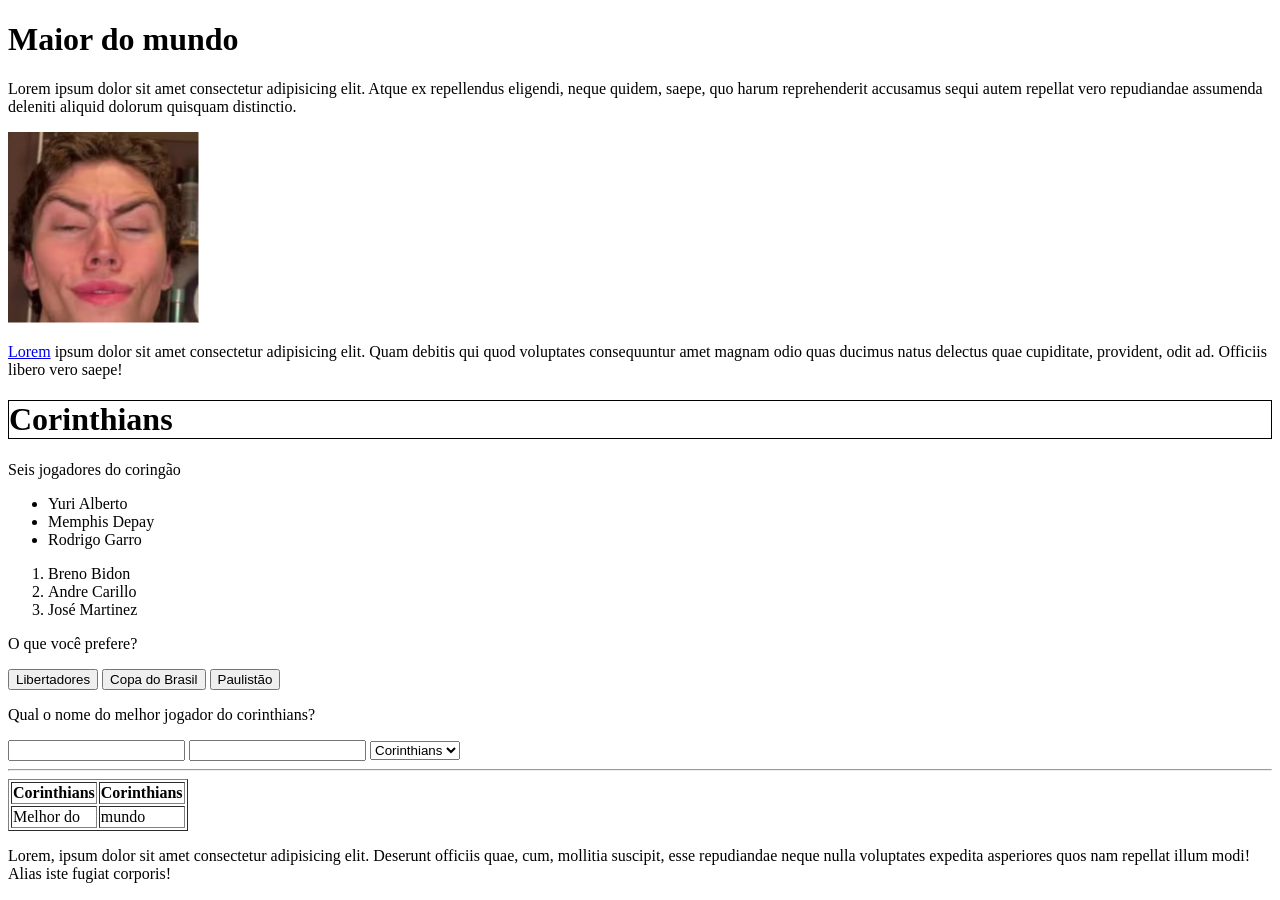
<file: aula01/index.html>
<!DOCTYPE html>
<html lang="pt-br">

<head>
    <meta charset="UTF-8">
    <meta name="viewport" content="width=device-width, initial-scale=1.0">
    <title>Corinthians</title>
</head>

<body>

    <h1>Maior do mundo</h1>

    <p>
        Lorem ipsum dolor sit amet consectetur adipisicing elit.
        Atque ex repellendus eligendi, neque quidem, saepe, quo harum reprehenderit
        accusamus sequi autem repellat vero repudiandae assumenda deleniti
        aliquid dolorum quisquam distinctio.
    </p>
    <p>
    <p>
        <img src="./assets/sigma-sigma-boy.png" alt="SIGMA"></p>
        <a href="https://www.corinthians.com.br/">Lorem</a>
        ipsum dolor sit amet consectetur adipisicing elit.
        Quam debitis qui quod voluptates consequuntur amet magnam
        odio quas ducimus natus delectus quae cupiditate, provident,
        odit ad. Officiis libero vero saepe!
    </p>

    <h1 style="border: 1px solid black;">Corinthians</h1>

    <p>Seis jogadores do coringão</p>
    <ul>
        <li>Yuri Alberto</li>
        <li>Memphis Depay</li>
        <li>Rodrigo Garro</li>
    </ul>

    <ol>
        <li>Breno Bidon</li>
        <li>Andre Carillo</li>
        <li>José Martinez</li>
    </ol>

    <p>O que você prefere?</p>

    <button>Libertadores</button>
    <button>Copa do Brasil</button>
    <button>Paulistão</button>

    <p>Qual o nome do melhor jogador do corinthians?</p>
    <input type="text">

    <input type="password">

    <select name="time" id="">
        <option value="">Corinthians</option>
        <option value="">Corinthians</option>
        <option value="">Corinthians</option>
        <option value="">Corinthians</option>
        <option value="">Corinthians</option>
    </select>
    <hr>

    <table border="1">
        <tr>
            <th>Corinthians</th>
            <th>Corinthians</th>
        </tr>
        <tr>
            <td>Melhor do</td>
            <td>mundo</td>
        </tr>
    </table>

    <p>
        Lorem, ipsum dolor sit amet consectetur adipisicing elit. 
        Deserunt officiis quae, cum, mollitia suscipit, esse repudiandae
        neque nulla voluptates expedita asperiores quos nam repellat illum modi!
        Alias iste fugiat corporis!
    </p>

</body>

</html>
</file>
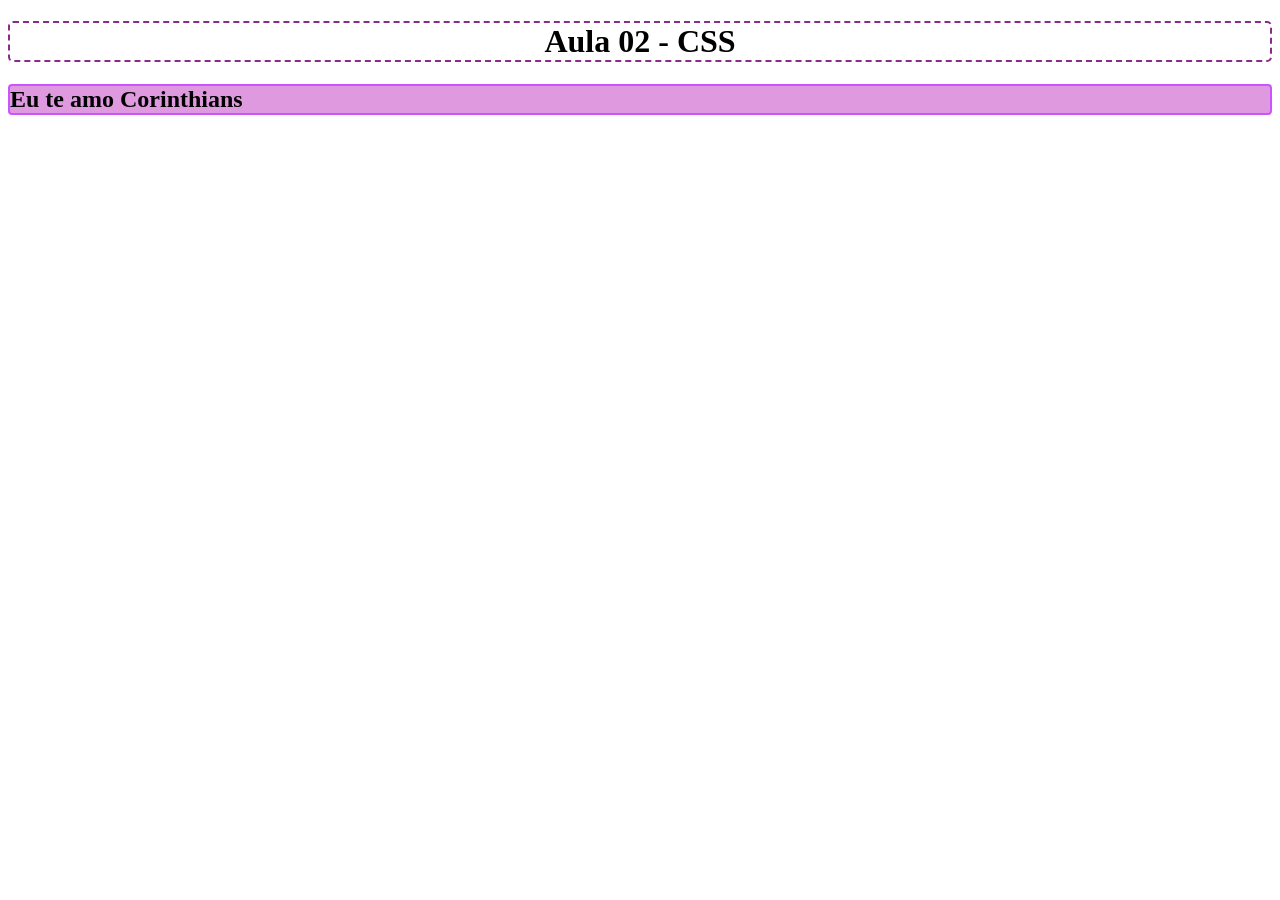
<file: aula02/index.html>
<!DOCTYPE html>
<html lang="pt-br">
<head>
    <meta charset="UTF-8">
    <meta name="viewport" content="width=device-width, initial-scale=1.0">
    <title>CSS</title>
    <link rel="stylesheet" href="./style.css">
</head>

<body>
    <h1>Aula 02 - CSS</h1>
    <h2>Eu te amo Corinthians</h2>
</body>

</html>
</file>
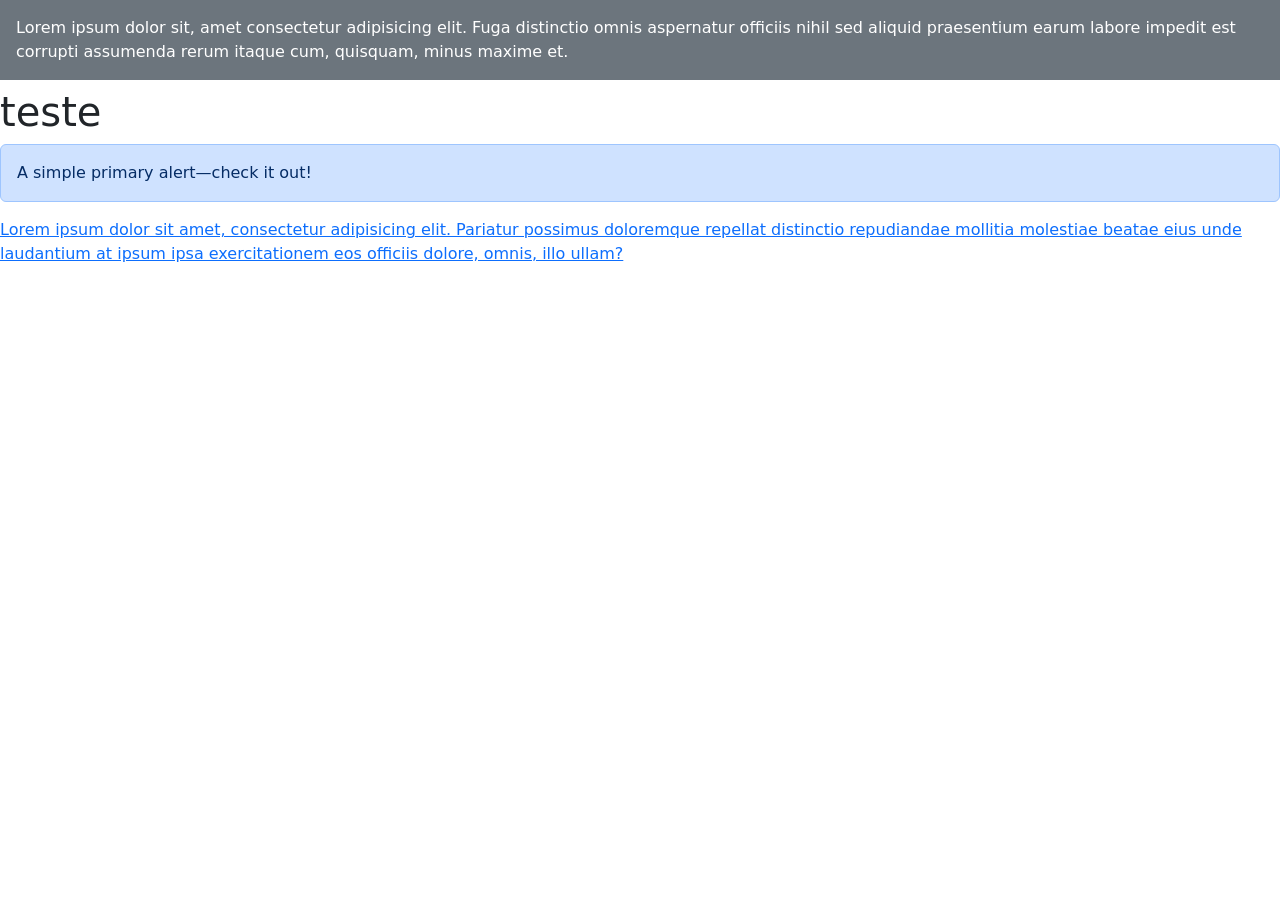
<file: aula03/bootstrap/index.html>
<!DOCTYPE html>
<html lang="en">

<head>
    <meta charset="UTF-8">
    <meta name="viewport" content="width=device-width, initial-scale=1.0">
    <link href="https://cdn.jsdelivr.net/npm/bootstrap@5.3.3/dist/css/bootstrap.min.css" rel="stylesheet" integrity="sha384-QWTKZyjpPEjISv5WaRU9OFeRpok6YctnYmDr5pNlyT2bRjXh0JMhjY6hW+ALEwIH" crossorigin="anonymous">
    <title>Bootstrap</title>
</head>

<body>
    <div class="p-3 mb-2 bg-secondary text-white text-primary">Lorem ipsum dolor sit, amet consectetur adipisicing elit. Fuga distinctio omnis aspernatur officiis nihil sed aliquid praesentium earum labore impedit est corrupti assumenda rerum itaque cum, quisquam, minus maxime et.</div>
    <h1>teste</h1>
    <div class="alert alert-primary" role="alert">
        A simple primary alert—check it out!
    </div>
    <div class="text-decoration-underline text-primary">
        Lorem ipsum dolor sit amet, consectetur adipisicing elit. Pariatur possimus doloremque repellat distinctio repudiandae mollitia molestiae beatae eius unde laudantium at ipsum ipsa exercitationem eos officiis dolore, omnis, illo ullam?
    </div>


    <script src="https://cdn.jsdelivr.net/npm/bootstrap@5.3.3/dist/js/bootstrap.bundle.min.js" integrity="sha384-YvpcrYf0tY3lHB60NNkmXc5s9fDVZLESaAA55NDzOxhy9GkcIdslK1eN7N6jIeHz" crossorigin="anonymous"></script>
</body>
</html>
</file>
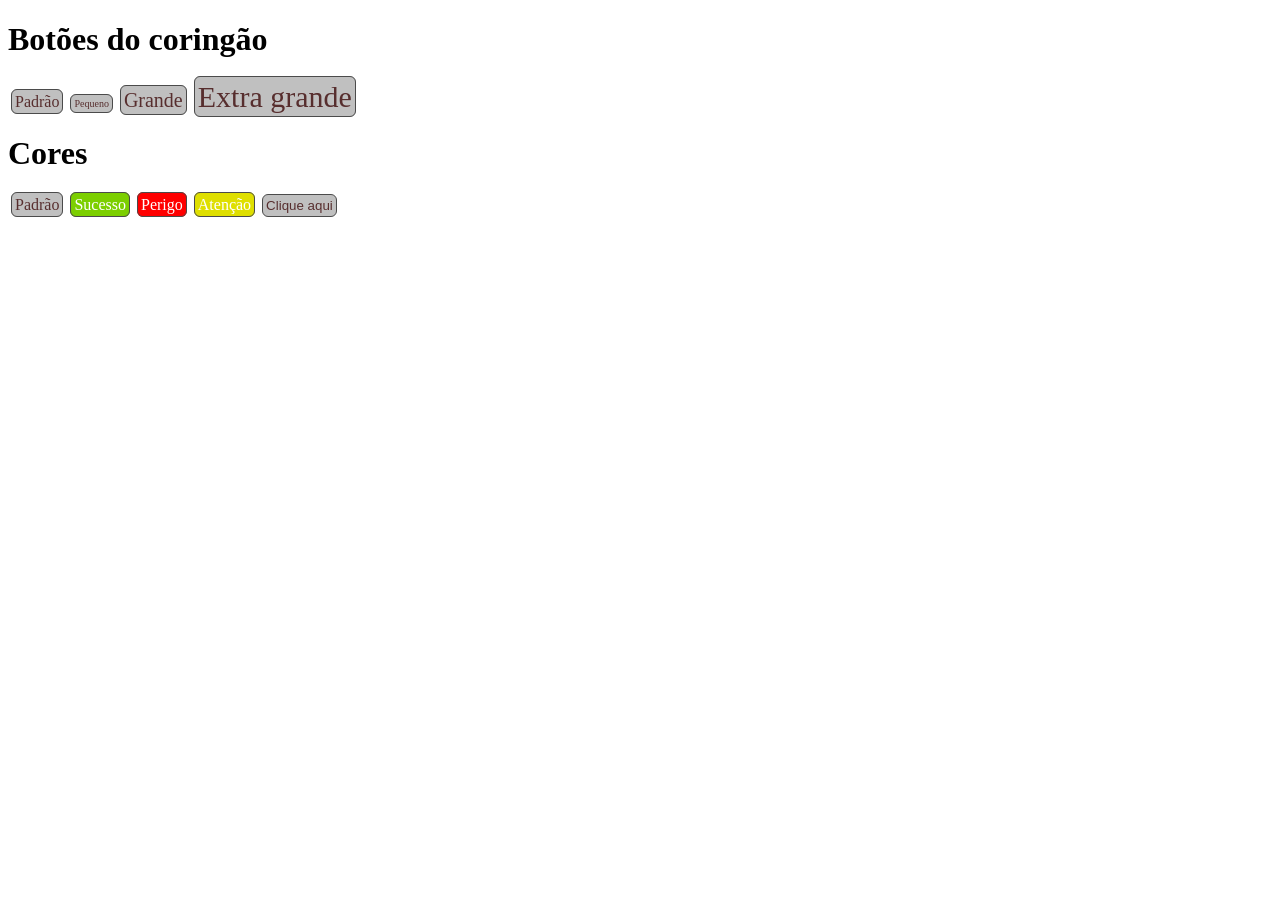
<file: aula02/botoes.html>
<!DOCTYPE html>
<html lang="pt-br">

<head>
    <meta charset="UTF-8">
    <meta name="viewport" content="width=device-width, initial-scale=1.0">
    <title>Botões</title>
    <link rel="stylesheet" href="./botao.css">
</head>

<body>
    <h1>Botões do coringão</h1>

    <a href="#" class="btn">Padrão</a>
    <a href="#" class="btn btn-sm">Pequeno</a>
    <a href="#" class="btn btn-big">Grande</a>
    <a href="#" class="btn btn-bigbig">Extra grande</a>
    
    <h1>Cores</h1>

    <a href="#" class="btn">Padrão</a>
    <a href="#" class="btn btn-sucess">Sucesso</a>
    <a href="#" class="btn btn-danger">Perigo</a>
    <a href="#" class="btn btn-atention">Atenção</a>

    <button class="btn">Clique aqui</button>

</body>
</html>
</file>
<file: aula02/style.css>
h2 {
    background-color: rgba(182, 20, 182, 0.432);
    border: 2px solid rgb(206, 82, 255);
    border-radius: 4px;
}

h1 {
    border: 2px solid rgb(138, 42, 141); 
    text-align: center; 
    border-radius: 5px; 
    border-style: dashed;
}
</file>
<file: aula02/botao.css>
.btn {
    border: 1px solid rgb(75, 75, 75);
    border-radius: 6px;
    padding: 3px;
    margin-left: 3px;
    background-color: rgb(192, 192, 192);
    text-decoration: none;
    color: rgb(87, 46, 46);
}

.btn:hover {
    background-color: rgb(206, 0, 0);
}

.btn-sucess:hover {
    background-color: rgb(111, 185, 0);;
}

.btn-atention:hover {
    background-color: rgb(207, 207, 0);
}

.btn-sm  {
    font-size: 10px;
}

.btn-big {
    font-size: 20px;
}

.btn-bigbig {
    font-size: 30px;
}

.btn-sucess {
    background-color: rgb(124, 207, 0);
    color: white;
}

.btn-danger {
    background-color: rgb(255, 0, 0);
    color: white;
}

.btn-atention {
    background-color: rgb(223, 223, 0);
    color: white;   
}
</file>
